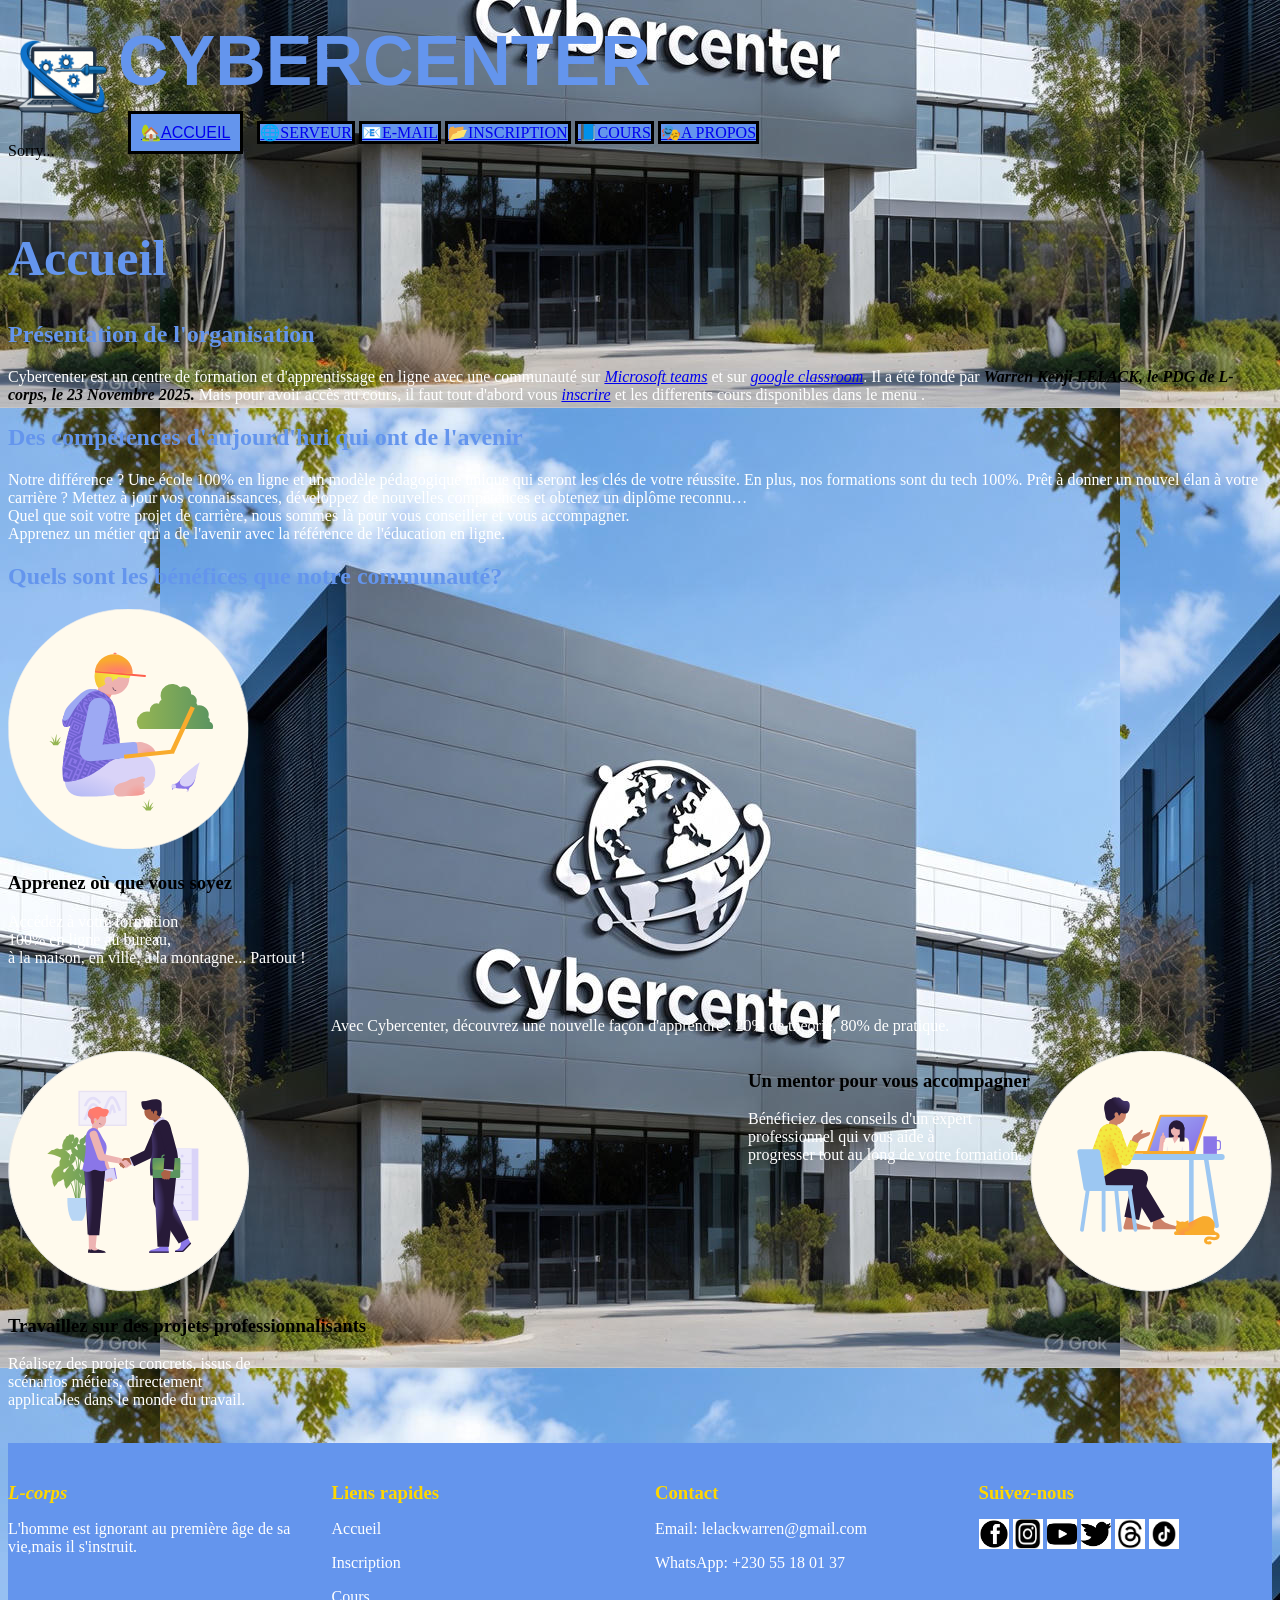
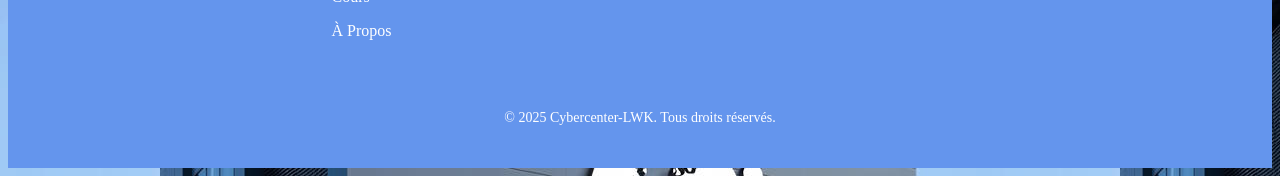
<file: index.html>
<!DOCTYPE html>
<html lang="fr">

<head>
    <meta charset="UTF-8">
    <meta name="viewport" content="width=device-width, initial-scale=1.0">
    <title>Cybercenter</title>
    <link rel="stylesheet" href="style.css">
    <link rel="shortcut icon" href="cybercenter3.png">
    <style>
        body {
            background: url("fond cybercenter.jpg "), no-repeat;

            background-position: center;
            animation: moveBg 20s linear infinite;
        }

        @keyframes moveBg {
            from {
                background-position: 0% 0%;
            }

            to {
                background-position: 100% 100%;
            }
        }

        p {
            color: white;
        }
    </style>

    <script type="text/javascript" src="test.js"></script>
</head>

<body>

    <header>


        <div class="header-titles">
            <h1 class="header-title-3d"><img src="cybercenter2.0.png" alt="logo" class="logo" width="110px"
                    height="120px"><span class="titre">CYBERCENTER</span> </h1>
        </div>
        <nav class="A">
            <a href="index.html" class="active" title="Cliquez ici pour acceder"
                style="border: width 3px; ;border-color: black;border-style: solid;background-color: cornflowerblue;">🏡ACCUEIL</a>
            <a href="serveur.html" title="Cliquez ici pour acceder"
                style="border: width 3px; ;border-color: black;border-style: solid;background-color: cornflowerblue;">🌐SERVEUR</a>
            <a href="mail.html" title="Cliquez ici pour acceder"
                style="border: width 3px; ;border-color: black;border-style: solid;background-color: cornflowerblue;">📧E-MAIL</a>
            <a href="inscription.html" title="Cliquez ici pour acceder"
                style="border: width 3px; ;border-color: black;border-style: solid;background-color: cornflowerblue;">📂INSCRIPTION</a>
            <a href="photo.html" title="Cliquez ici pour acceder"
                style="border: width 3px; ;border-color: black;border-style: solid;background-color: cornflowerblue;">📘COURS</a>
            <a href="sms.html" title="Cliquez ici pour acceder"
                style="border: width 3px; ;border-color: black;border-style: solid;background-color: cornflowerblue;">🎭A
                PROPOS</a>
        </nav>
        <script language="JavaScript">
            var type;
            type = prompt("Enter the user type", "");
            switch (type) {
                case "admin": document.write("Welcome Administrator"); break;
                case "student": document.write("Welcome student"); break;
                default: document.write("Sorry...");
            }

        </script>
    </header><br>
    <br>
    <h1 style="color: cornflowerblue;font-size: 50px;"><strong><b>Accueil</b></strong></h1>
    <h2 style="color: cornflowerblue; text-align: left,center;">Présentation de l'organisation</h2>
    <p>Cybercenter est un centre de formation et d'apprentissage en ligne avec une communauté sur <a
            href="https://teams.live.com/l/community/FEAmOyVIoFclp75rQI" target="_blank"
            title="Cliquez ici pour acceder">
            <em>Microsoft teams</em></a> et sur <a href="https://classroom.google.com/c/ODMwNzMyMDY5NTAz?cjc=lnklq76p"
            target="_blank" title="Cliquez ici pour acceder"><em>google classroom</em></a>. Il a été fondé par
        <b><em><span style="color: black;"> Warren Kenji LELACK, <span id="pdg">le PDG de L-corps</span>, le 23
                    Novembre
                    2025.</span></em></b>
        Mais pour avoir accès au cours, il faut tout d'abord vous <a href="Inscription.html"
            title="Cliquez ici pour vous inscrire"><em>inscrire</em></a> et les differents cours disponibles dans le
        menu <a href="cours.html"></a> . <br>
    <h2 style="color: cornflowerblue;text-align: left,center;">Des compétences d'aujourd'hui qui ont de l'avenir</h2>
    <p>Notre différence ? Une école 100% en ligne et un modèle pédagogique unique qui seront les clés de votre réussite.
        En plus, nos formations sont du tech 100%.
        Prêt à donner un nouvel élan à votre carrière ?
        Mettez à jour vos connaissances, développez de nouvelles compétences et obtenez un diplôme reconnu… <br>Quel que
        soit votre projet de carrière, nous sommes là pour
        vous conseiller et vous accompagner. <br>
        Apprenez un métier qui a de l'avenir avec la référence de l'éducation en ligne.</p>

    <h2 style="color: cornflowerblue;text-align: left,center;">Quels sont les bénéfices que notre communauté?</h2>

    <div class="image">
        <img src="apprendre.svg" alt="" id="apprendre">
        <div class="apprendre">

            <h3>Apprenez
                où que vous soyez</h3>
            <p>Accédez à votre formation <br> 100% en ligne au bureau,<br> à la maison, en ville, à la montagne...
                Partout !
            </p>
            <br>
        </div>

        <p style="text-align: center;"> Avec Cybercenter, découvrez une nouvelle façon d'apprendre : 20% de théorie, 80%
            de pratique.</p>





        <img src="mentor.svg" alt="" id="mentor">
        <div class="mentor">

            <h3>Un mentor
                pour vous accompagner</h3>

            <p>Bénéficiez des conseils d'un expert <br> professionnel qui vous aide à <br>progresser tout au long de
                votre
                formation.</p>
            <br>
        </div>
        <img src="travail.svg" alt="" id="travail">
        <div class="travail">

            <h3>Travaillez sur
                des projets professionnalisants</h3>

            <p>Réalisez des projets concrets, issus de <br>scénarios métiers, directement <br> applicables dans le monde
                du
                travail.</p>
            <br>
        </div>
    </div>



    <script defer
        src="https://static.cloudflareinsights.com/beacon.min.js/vcd15cbe7772f49c399c6a5babf22c1241717689176015"
        integrity="sha512-ZpsOmlRQV6y907TI0dKBHq9Md29nnaEIPlkf84rnaERnq6zvWvPUqr2ft8M1aS28oN72PdrCzSjY4U6VaAw1EQ=="
        data-cf-beacon='{"version":"2024.11.0","token":"8e698008242e427fae12788d79d12ecf","server_timing":{"name":{"cfCacheStatus":true,"cfEdge":true,"cfExtPri":true,"cfL4":true,"cfOrigin":true,"cfSpeedBrain":true},"location_startswith":null}}'
        crossorigin="anonymous"></script>
    <footer>
        <div class="container">
            <div class="footer-content">
                <div class="footer-section">
                    <h3><em>L-corps</em></h3>
                    <p>L'homme est ignorant au première âge de sa vie,mais il s'instruit.</p>
                </div>
                <div class="footer-section">
                    <h3>Liens rapides</h3>
                    <p><a href="index.html">Accueil</a></p>
                    <p><a href="Inscription.html">Inscription</a></p>
                    <a href="photo.html">Cours</a></p>
                    <p><a href="sms.html">À Propos</a></p>
                </div>
                <div class="footer-section">
                    <h3>Contact</h3>
                    <p>Email: <a href="lelackwarren@gmail.com">lelackwarren@gmail.com</a></p>
                    <p>WhatsApp: ‪+230 55 18 01 37‬</p>
                </div>
                <div class="footer-section">
                    <h3>Suivez-nous</h3>
                    <div class="social-links">
                        <a href="https://www.facebook.com/profile.php?id=61579237553534" target="_blank"
                            title="Cliquez ici pour voir"><img src="téléchargement copy.png" alt="facebook" width="30px"
                                height="30px"></a>
                        <a href="https://www.instagram.com/lelackwarren/" target="_blank"
                            title="Cliquez ici pour voir"><img src="insta.png" alt="instagram" width="30px"
                                height="30px"></a>
                        <a href="https://www.youtube.com/@w-tech-h6u" target="_blank" title="Cliquez ici pour voir"><img
                                src="youtube.png" alt="youtube" width="30px" height="30px"></a>
                        <a href="https://x.com/WLelack63247" target="_blank" title="Cliquez ici pour voir"><img
                                src="Twitter.png" alt="Twitter" width="30px" height="30px"></a>
                        <a href="https://www.threads.com/@warren_lwk?xmt=AQF05D-vJXiN8nTRWvuhfBDpvkfzMeH1CILm2G_91p1HJOg"
                            target="_blank" title="Cliquez ici pour voir"><img src="threads.png" alt="Threads"
                                width="30px" height="30px"></a>
                        <a href="https://www.tiktok.com/@warren.lwk_11" target="_blank"
                            title="Cliquez ici pour voir"><img src="tik tok.png" alt="Tiktok" width="30px"
                                height="30px"></a>
                    </div>
                </div>
            </div>
            <div class="footer-bottom">
                <p>&copy; 2025 Cybercenter-LWK. Tous droits réservés.</p>
            </div>
        </div>
            
    </footer>
    </footer>


</body>

</html>
</file>
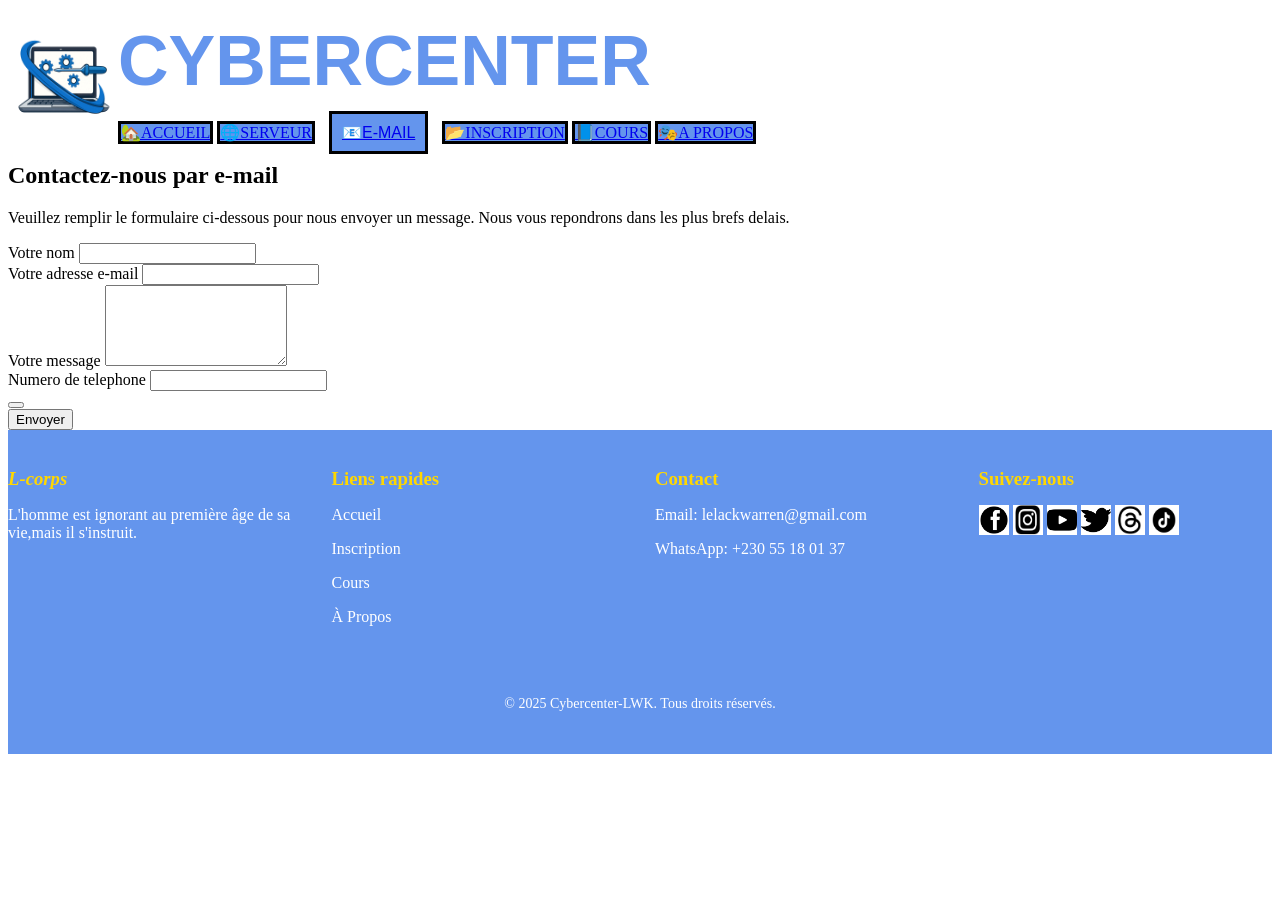
<file: mail.html>
<!DOCTYPE html>
<html lang="fr">

<head>
    <meta charset="UTF-8">
    <meta name="viewport" content="width=device-width, initial-scale=1.0">
    <title>Cybercenter</title>
    <link rel="stylesheet" href="style.css">
    <link rel="shortcut icon" href="cybercenter3.png">
</head>

<body>
    <header>
        <div class="header-titles">
            <h1 class="header-title-3d"><img src="cybercenter2.0.png" alt="logo" class="logo" width="110px"
                    height="120px"><span class="titre">CYBERCENTER</span> </h1>
        </div>
        <nav class="A">
            <a href="index.html" title="Cliquez ici pour acceder"
                style="border: width 3px; ;border-color: black;border-style: solid;background-color: cornflowerblue;">🏡ACCUEIL</a>
            <a href="serveur.html" title="Cliquez ici pour acceder"
                style="border: width 3px; ;border-color: black;border-style: solid;background-color: cornflowerblue;">🌐SERVEUR</a>
            <a href="mail.html" class="active" title="Cliquez ici pour acceder"
                style="border: width 3px; ;border-color: black;border-style: solid;background-color: cornflowerblue;">📧E-MAIL</a>
            <a href="inscription.html" title="Cliquez ici pour acceder"
                style="border: width 3px; ;border-color: black;border-style: solid;background-color: cornflowerblue;">📂INSCRIPTION</a>
            <a href="photo.html" title="Cliquez ici pour acceder"
                style="border: width 3px; ;border-color: black;border-style: solid;background-color: cornflowerblue;">📘COURS</a>
            <a href="sms.html" title="Cliquez ici pour acceder"
                style="border: width 3px; ;border-color: black;border-style: solid;background-color: cornflowerblue;">🎭A
                PROPOS</a>
        </nav>
    </header>

    <main class="content">
        <h2>Contactez-nous par e-mail</h2>
        <p>Veuillez remplir le formulaire ci-dessous pour nous envoyer un message. Nous vous repondrons dans les plus
            brefs delais.</p>

        <form action="#" method="POST" class="form-3d">
            <div class="form-group">
                <label for="nom">Votre nom</label>
                <input type="text" id="nom" name="nom" required>


                <div class="form-group">
                    <label for="email">Votre adresse e-mail</label>
                    <input type="email" id="email" name="email" required>
                </div>

                <div class="form-group">
                    <label for="message">Votre message</label>
                    <textarea id="message" name="message" rows="5" required></textarea>
                </div>
                <form action="#" method="POST" class="form-3d">
                    <div class="form-group">
                        <label for="numero">Numero de telephone</label>
                        <input type="tel" id="numero" name="numero" required>
                    </div>



                    <div class="submit-button">
                        <button type="submit"></button>
                    </div>
                </form>

                <div class="submit-button">
                    <button type="submit">Envoyer</button>
                </div>
        </form>
    </main>
    <footer>
        <div class="container">
            <div class="footer-content">
                <div class="footer-section">
                    <h3><em>L-corps</em></h3>
                    <p>L'homme est ignorant au première âge de sa vie,mais il s'instruit.</p>
                </div>
                <div class="footer-section">
                    <h3>Liens rapides</h3>
                    <p><a href="index.html">Accueil</a></p>
                    <p><a href="Inscription.html">Inscription</a></p>
                    <a href="photo.html">Cours</a></p>
                    <p><a href="sms.html">À Propos</a></p>
                </div>
                <div class="footer-section">
                    <h3>Contact</h3>
                    <p>Email: <a href="lelackwarren@gmail.com">lelackwarren@gmail.com</a></p>
                    <p>WhatsApp: ‪+230 55 18 01 37‬</p>
                </div>
                <div class="footer-section">
                    <h3>Suivez-nous</h3>
                    <div class="social-links">
                        <a href="https://www.facebook.com/profile.php?id=61579237553534" target="_blank"
                            title="Cliquez ici pour voir"><img src="téléchargement copy.png" alt="facebook" width="30px"
                                height="30px"></a>
                        <a href="https://www.instagram.com/lelackwarren/" target="_blank"
                            title="Cliquez ici pour voir"><img src="insta.png" alt="instagram" width="30px"
                                height="30px"></a>
                        <a href="https://www.youtube.com/@w-tech-h6u" target="_blank" title="Cliquez ici pour voir"><img
                                src="youtube.png" alt="youtube" width="30px" height="30px"></a>
                        <a href="https://x.com/WLelack63247" target="_blank" title="Cliquez ici pour voir"><img
                                src="Twitter.png" alt="Twitter" width="30px" height="30px"></a>
                        <a href="https://www.threads.com/@warren_lwk?xmt=AQF05D-vJXiN8nTRWvuhfBDpvkfzMeH1CILm2G_91p1HJOg"
                            target="_blank" title="Cliquez ici pour voir"><img src="threads.png" alt="Threads"
                                width="30px" height="30px"></a>
                        <a href="https://www.tiktok.com/@warren.lwk_11" target="_blank"
                            title="Cliquez ici pour voir"><img src="tik tok.png" alt="Tiktok" width="30px"
                                height="30px"></a>
                    </div>
                </div>
            </div>
            <div class="footer-bottom">
                <p>&copy; 2025 Cybercenter-LWK. Tous droits réservés.</p>
            </div>
        </div>
            
    </footer>
    </footer>
</body>

</html>
</file>
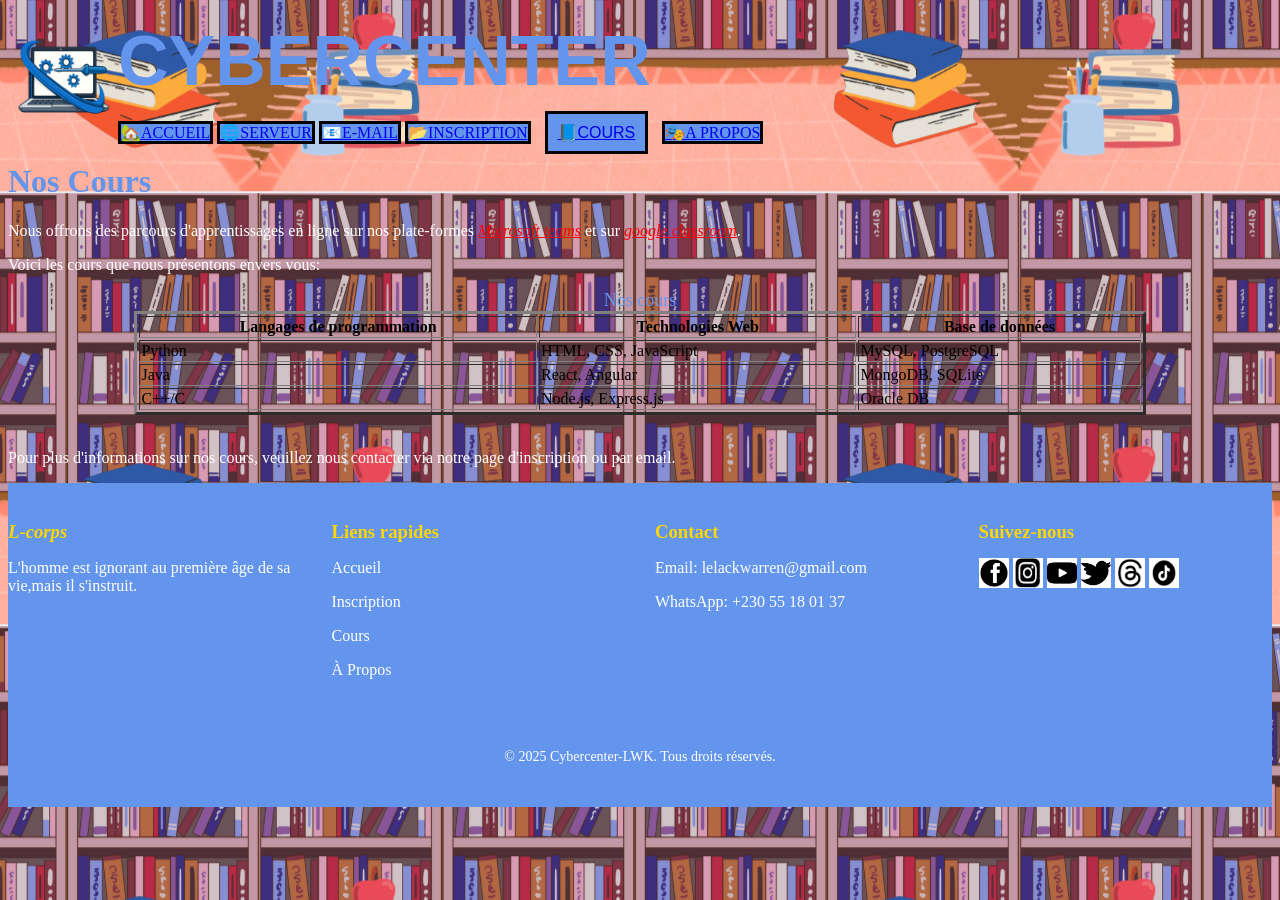
<file: photo.html>
<!DOCTYPE html>
<html lang="fr">

<head>
    <meta charset="UTF-8">
    <meta name="viewport" content="width=device-width, initial-scale=1.0">
    <title>Cybercenter</title>
    <link rel="stylesheet" href="style.css">
    <link rel="shortcut icon" href="cybercenter3.png">
    <style>
        body {
            background: url("courspage.png "), no-repeat;

            background-position: center;
            animation: moveBg 20s linear infinite;
        }

        h1,
        h2,
        h3,
        h4,
        h5,
        h6 {
            color: cornflowerblue;
        }

        @keyframes moveBg {
            from {
                background-position: 0% 0%;
            }

            to {
                background-position: 100% 100%;
            }
        }

        p {
            color: white;
        }

        #f {
            font-size: large;
            color: cornflowerblue;
        }

        .f {
            color: red;
        }
    </style>
</head>

<body>
    <header>
        <div class="header-titles">
            <h1 class="header-title-3d"><img src="cybercenter2.0.png" alt="logo" class="logo" width="110px"
                    height="120px"><span class="titre">CYBERCENTER</span> </h1>
        </div>
        <nav class="A">
            <a href="index.html" title="Cliquez ici pour acceder"
                style="border: width 3px; ;border-color: black;border-style: solid;background-color: cornflowerblue;">🏡ACCUEIL</a>
            <a href="serveur.html" title="Cliquez ici pour acceder"
                style="border: width 3px; ;border-color: black;border-style: solid;background-color: cornflowerblue;">🌐SERVEUR</a>
            <a href="mail.html" title="Cliquez ici pour acceder"
                style="border: width 3px; ;border-color: black;border-style: solid;background-color: cornflowerblue;">📧E-MAIL</a>
            <a href="inscription.html" title="Cliquez ici pour acceder"
                style="border: width 3px; ;border-color: black;border-style: solid;background-color: cornflowerblue;">📂INSCRIPTION</a>
            <a href="photo.html" title="Cliquez ici pour acceder" class="active"
                style="border: width 3px; ;border-color: black;border-style: solid;background-color: cornflowerblue;">📘COURS</a>
            <a href="sms.html" title="Cliquez ici pour acceder"
                style="border: width 3px; ;border-color: black;border-style: solid;background-color: cornflowerblue;">🎭A
                PROPOS</a>
        </nav>
    </header>
    <h1>Nos Cours</h1>
    <p>Nous offrons des parcours d'apprentissages en ligne sur nos plate-formes <a
            href="https://teams.live.com/l/community/FEAmOyVIoFclp75rQI" target="_blank"
            title="Cliquez ici pour acceder" class="f">
            <em>Microsoft teams</em></a> et sur <a href="https://classroom.google.com/c/ODMwNzMyMDY5NTAz?cjc=lnklq76p"
            target="_blank" title="Cliquez ici pour acceder" class="f"><em>google classroom</em></a>.</p>
    <p>Voici les cours que nous présentons envers vous:</p>
    <table border="3" width="80%" height="30%" align="center" background-color="lightgrey">
        <caption id="f">Nos cours </caption>
        <tr>
            <th>Langages de programmation</th>
            <th>Technologies Web</th>
            <th>Base de données</th>
        </tr>
        <tr>
            <td>Python</td>
            <td>HTML, CSS, JavaScript</td>
            <td>MySQL, PostgreSQL</td>
        </tr>
        <tr>
            <td>Java</td>
            <td>React, Angular</td>
            <td>MongoDB, SQLite</td>
        </tr>
        <tr>
            <td>C++/C</td>
            <td>Node.js, Express.js</td>
            <td>Oracle DB</td>
        </tr>
    </table>
    <br>
    <p>Pour plus d'informations sur nos cours, veuillez nous contacter via notre page d'inscription ou par email.</p>

    <footer>
        <div class="container">
            <div class="footer-content">
                <div class="footer-section">
                    <h3><em>L-corps</em></h3>
                    <p>L'homme est ignorant au première âge de sa vie,mais il s'instruit.</p>
                </div>
                <div class="footer-section">
                    <h3>Liens rapides</h3>
                    <p><a href="index.html">Accueil</a></p>
                    <p><a href="Inscription.html">Inscription</a></p>
                    <a href="photo.html">Cours</a></p>
                    <p><a href="sms.html">À Propos</a></p>
                </div>
                <div class="footer-section">
                    <h3>Contact</h3>
                    <p>Email: <a href="lelackwarren@gmail.com">lelackwarren@gmail.com</a></p>
                    <p>WhatsApp: ‪+230 55 18 01 37‬</p>
                </div>
                <div class="footer-section">
                    <h3>Suivez-nous</h3>
                    <div class="social-links">
                        <a href="https://www.facebook.com/profile.php?id=61579237553534" target="_blank"
                            title="Cliquez ici pour voir"><img src="téléchargement copy.png" alt="facebook" width="30px"
                                height="30px"></a>
                        <a href="https://www.instagram.com/lelackwarren/" target="_blank"
                            title="Cliquez ici pour voir"><img src="insta.png" alt="instagram" width="30px"
                                height="30px"></a>
                        <a href="https://www.youtube.com/@w-tech-h6u" target="_blank" title="Cliquez ici pour voir"><img
                                src="youtube.png" alt="youtube" width="30px" height="30px"></a>
                        <a href="https://x.com/WLelack63247" target="_blank" title="Cliquez ici pour voir"><img
                                src="Twitter.png" alt="Twitter" width="30px" height="30px"></a>
                        <a href="https://www.threads.com/@warren_lwk?xmt=AQF05D-vJXiN8nTRWvuhfBDpvkfzMeH1CILm2G_91p1HJOg"
                            target="_blank" title="Cliquez ici pour voir"><img src="threads.png" alt="Threads"
                                width="30px" height="30px"></a>
                        <a href="https://www.tiktok.com/@warren.lwk_11" target="_blank"
                            title="Cliquez ici pour voir"><img src="tik tok.png" alt="Tiktok" width="30px"
                                height="30px"></a>
                    </div>
                </div>
            </div>
            <div class="footer-bottom">
                <p>&copy; 2025 Cybercenter-LWK. Tous droits réservés.</p>
            </div>
        </div>
            
    </footer>
    </footer>
</file>
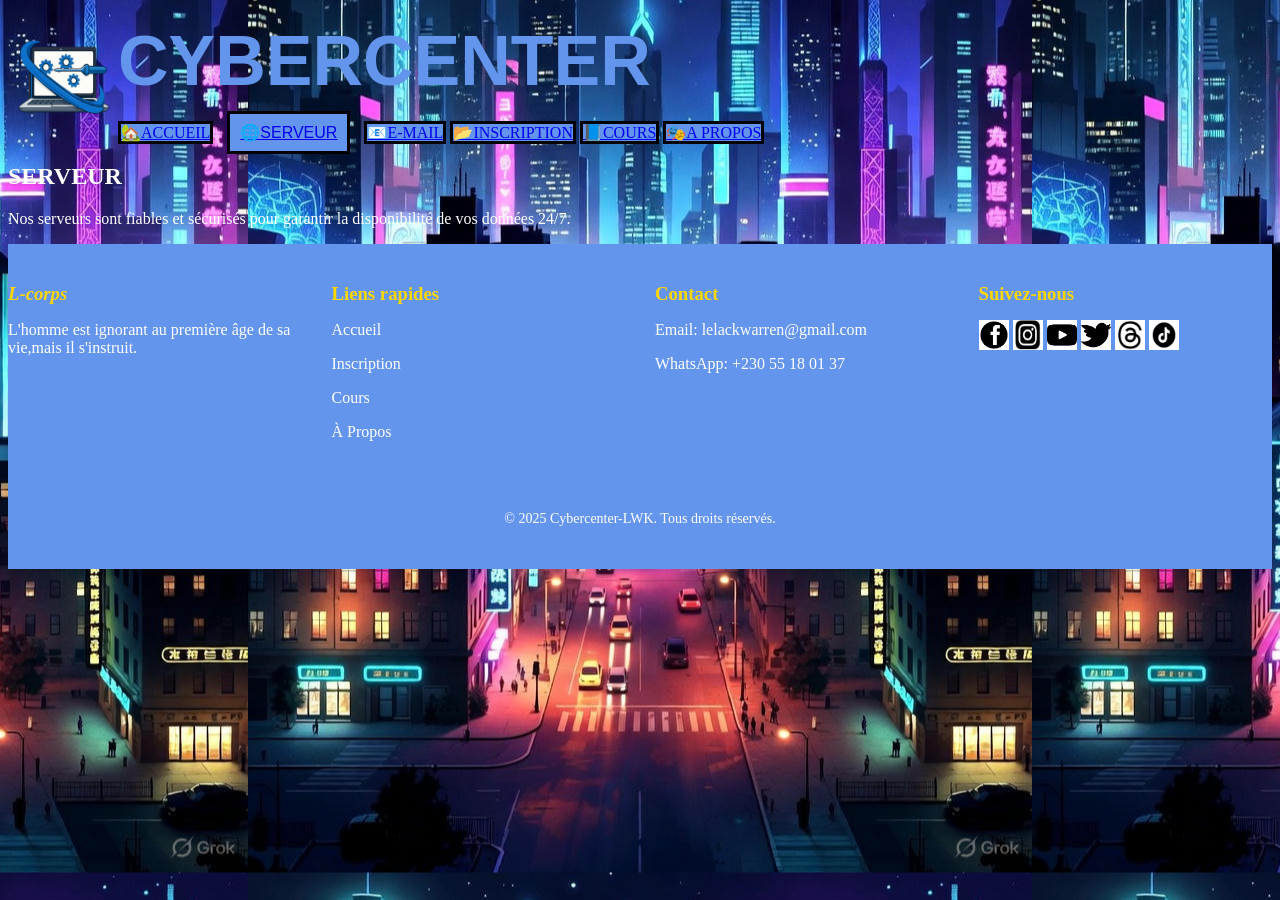
<file: serveur.html>
<!DOCTYPE html>
<html lang="fr">

<head>
    <meta charset="UTF-8">
    <meta name="viewport" content="width=device-width, initial-scale=1.0">
    <title>Cybercenter</title>
    <link rel="stylesheet" href="style.css">
    <link rel="shortcut icon" href="cybercenter3.png">
    <style>
        body {
            background: url("serveur fond.jpg"), no-repeat;
            background-position: center;
            animation: moveBg 20s linear infinite;
            color: white;
        }

        @keyframes moveBg {
            from {
                background-position: 0% 0%;
            }

            to {
                background-position: 100% 100%;
            }
        }
    </style>


</head>

<body>

    <header>


        <div class="header-titles">
            <h1 class="header-title-3d"><img src="cybercenter2.0.png" alt="logo" class="logo" width="110px"
                    height="120px"><span class="titre">CYBERCENTER</span> </h1>
        </div>
        <nav class="A">
            <a href="index.html" title="Cliquez ici pour acceder"
                style="border: width 3px; ;border-color: black;border-style: solid;background-color: cornflowerblue;">🏡ACCUEIL</a>
            <a href="serveur.html" class="active" title="Cliquez ici pour acceder"
                style="border: width 3px; ;border-color: black;border-style: solid;background-color: cornflowerblue;">🌐SERVEUR</a>
            <a href="mail.html" title="Cliquez ici pour acceder"
                style="border: width 3px; ;border-color: black;border-style: solid;background-color: cornflowerblue;">📧E-MAIL</a>
            <a href="inscription.html" title="Cliquez ici pour acceder"
                style="border: width 3px; ;border-color: black;border-style: solid;background-color: cornflowerblue;">📂INSCRIPTION</a>
            <a href="photo.html" title="Cliquez ici pour acceder"
                style="border: width 3px; ;border-color: black;border-style: solid;background-color: cornflowerblue;">📘COURS</a>
            <a href="sms.html" title="Cliquez ici pour acceder"
                style="border: width 3px; ;border-color: black;border-style: solid;background-color: cornflowerblue;">🎭A
                PROPOS</a>
        </nav>
    </header>
    <h1></h1>
    <main class="content">
        <h2>SERVEUR</h2>
        <p>Nos serveurs sont fiables et sécurisés pour garantir la disponibilité de vos données 24/7.</p>
    </main>
    <footer>
        <div class="container">
            <div class="footer-content">
                <div class="footer-section">
                    <h3><em>L-corps</em></h3>
                    <p>L'homme est ignorant au première âge de sa vie,mais il s'instruit.</p>
                </div>
                <div class="footer-section">
                    <h3>Liens rapides</h3>
                    <p><a href="index.html">Accueil</a></p>
                    <p><a href="Inscription.html">Inscription</a></p>
                    <a href="photo.html">Cours</a></p>
                    <p><a href="sms.html">À Propos</a></p>
                </div>
                <div class="footer-section">
                    <h3>Contact</h3>
                    <p>Email: <a href="lelackwarren@gmail.com">lelackwarren@gmail.com</a></p>
                    <p>WhatsApp: ‪+230 55 18 01 37‬</p>
                </div>
                <div class="footer-section">
                    <h3>Suivez-nous</h3>
                    <div class="social-links">
                        <a href="https://www.facebook.com/profile.php?id=61579237553534" target="_blank"
                            title="Cliquez ici pour voir"><img src="téléchargement copy.png" alt="facebook" width="30px"
                                height="30px"></a>
                        <a href="https://www.instagram.com/lelackwarren/" target="_blank"
                            title="Cliquez ici pour voir"><img src="insta.png" alt="instagram" width="30px"
                                height="30px"></a>
                        <a href="https://www.youtube.com/@w-tech-h6u" target="_blank" title="Cliquez ici pour voir"><img
                                src="youtube.png" alt="youtube" width="30px" height="30px"></a>
                        <a href="https://x.com/WLelack63247" target="_blank" title="Cliquez ici pour voir"><img
                                src="Twitter.png" alt="Twitter" width="30px" height="30px"></a>
                        <a href="https://www.threads.com/@warren_lwk?xmt=AQF05D-vJXiN8nTRWvuhfBDpvkfzMeH1CILm2G_91p1HJOg"
                            target="_blank" title="Cliquez ici pour voir"><img src="threads.png" alt="Threads"
                                width="30px" height="30px"></a>
                        <a href="https://www.tiktok.com/@warren.lwk_11" target="_blank"
                            title="Cliquez ici pour voir"><img src="tik tok.png" alt="Tiktok" width="30px"
                                height="30px"></a>
                    </div>
                </div>
            </div>
            <div class="footer-bottom">
                <p>&copy; 2025 Cybercenter-LWK. Tous droits réservés.</p>
            </div>
        </div>
            
    </footer>
    </footer>



</body>

</html>
</file>
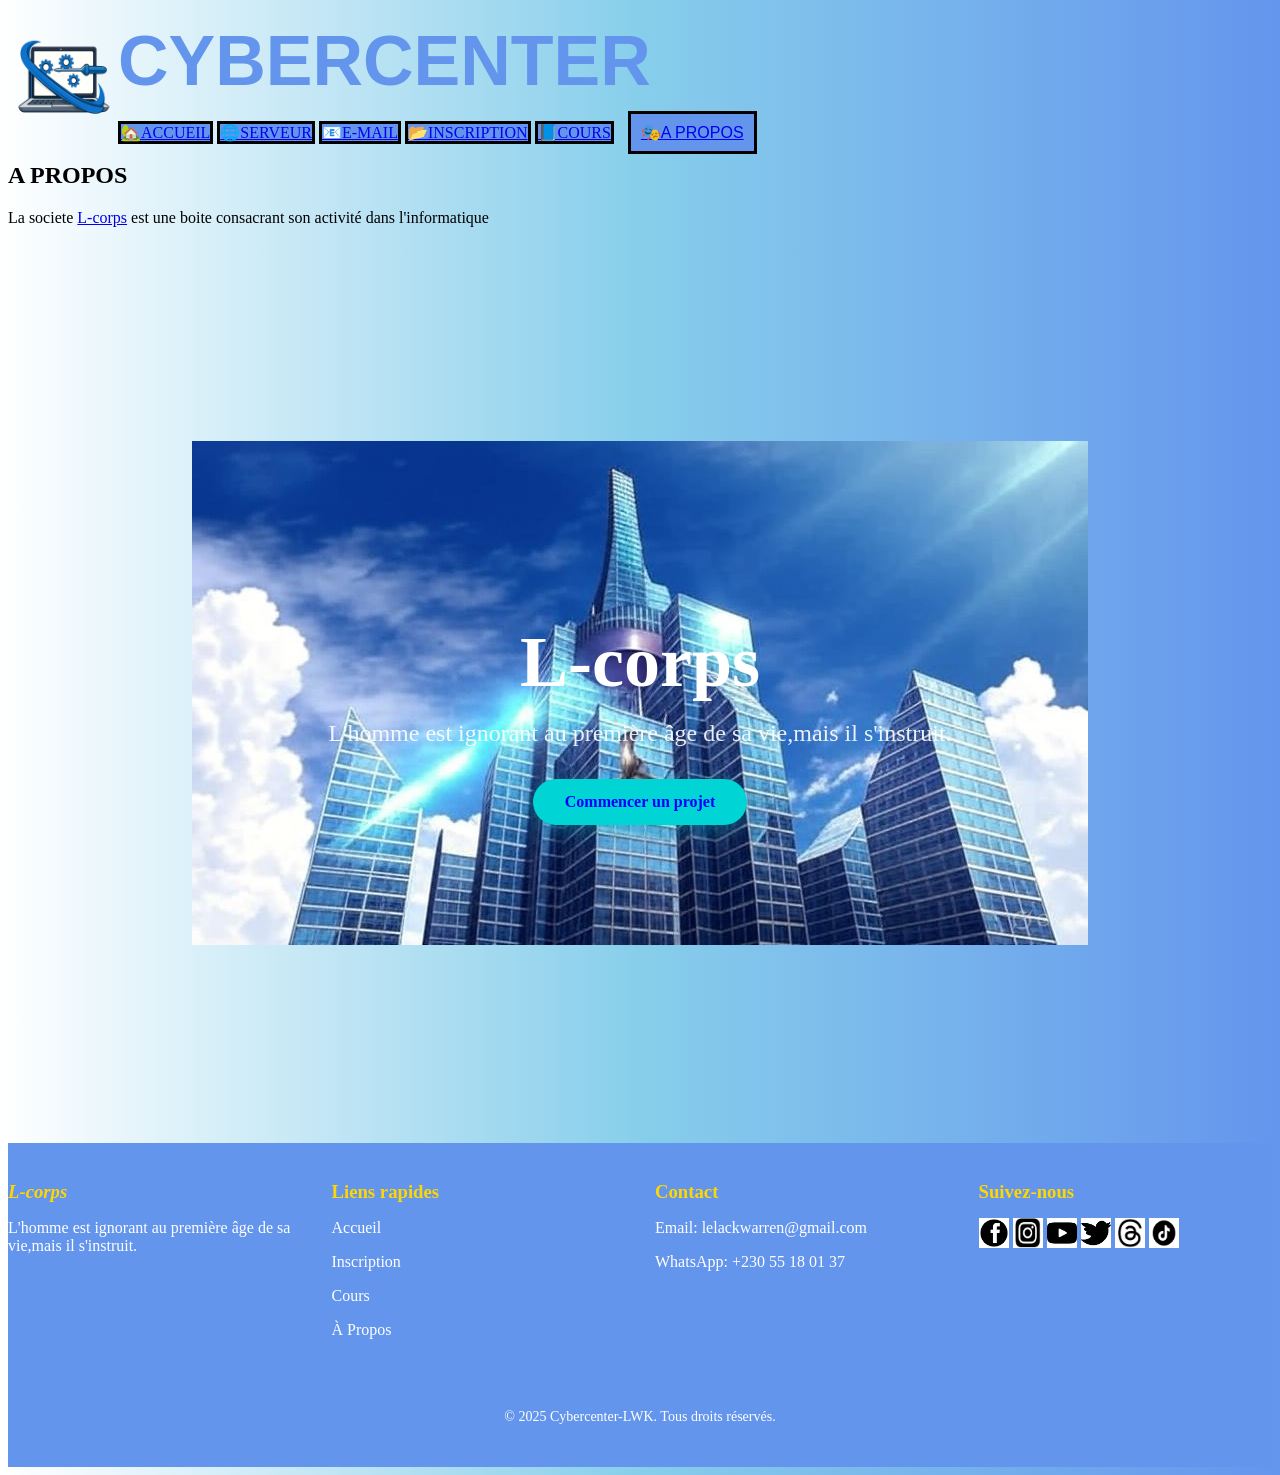
<file: sms.html>
<!DOCTYPE html>
<html lang="fr">

<head>
    <meta charset="UTF-8">
    <meta name="viewport" content="width=device-width, initial-scale=1.0">
    <title>Cybercenter</title>
    <link rel="stylesheet" href="style.css">
    <link rel="shortcut icon" href="cybercenter3.png">
    <style>
        body {
            background: linear-gradient(90deg, white, skyblue, cornflowerblue);
        }

        :root {
            --primary: #001f3f;
            /* Bleu nuit profond (tech & confiance) */
            --secondary: #00d4d4;
            /* Cyan vif (moderne, énergie malgache) */
            --accent: #ff851b;
            /* Orange vif (soleil de Mada, dynamisme) */
            --dark: #0a0a0a;
            --light: #f8f9fa;
            --gray: #333;
        }

        .hero {
            height: 100vh;
            display: flex;
            align-items: center;
            justify-content: center;
            text-align: center;
            padding: 0 2rem;
        }

        .hero-content h1 {
            font-size: 4.5rem;
            margin-bottom: 1rem;

        }

        .hero-content p {
            font-size: 1.5rem;
            max-width: 800px;
            margin: 0 auto 2rem;
            opacity: 0.9;
        }

        .btn {
            display: inline-block;
            padding: 14px 32px;
            background: var(--secondary);
            color: blue;
            text-decoration: none;
            border-radius: 50px;
            font-weight: 700;
            transition: 0.3s;
            box-shadow: 0 5px 20px rgba(0, 212, 212, 0.3);
        }

        .btn:hover {
            transform: translateY(-5px);
            box-shadow: 0 10px 30px rgba(0, 212, 212, 0.5);

        }

        /* Sections générales */
        section {
            padding: 100px 2rem;
            max-width: 1200px;
            margin: 0 auto;
            background: url("l-corps\ image.jpg")no-repeat center;
            color: white;
        }
    </style>
</head>

<body>
    <header>
        <div class="header-titles">
            <h1 class="header-title-3d"><img src="cybercenter2.0.png" alt="logo" class="logo" width="110px"
                    height="120px"><span class="titre">CYBERCENTER</span> </h1>
        </div>

        <nav class="A">
            <a href="index.html" title="Cliquez ici pour acceder"
                style="border: width 3px; ;border-color: black;border-style: solid;background-color: cornflowerblue;">🏡ACCUEIL</a>
            <a href="serveur.html" title="Cliquez ici pour acceder"
                style="border: width 3px; ;border-color: black;border-style: solid;background-color: cornflowerblue;">🌐SERVEUR</a>
            <a href="mail.html" title="Cliquez ici pour acceder"
                style="border: width 3px; ;border-color: black;border-style: solid;background-color: cornflowerblue;">📧E-MAIL</a>
            <a href="inscription.html" title="Cliquez ici pour acceder"
                style="border: width 3px; ;border-color: black;border-style: solid;background-color: cornflowerblue;">📂INSCRIPTION</a>
            <a href="photo.html" title="Cliquez ici pour acceder"
                style="border: width 3px; ;border-color: black;border-style: solid;background-color: cornflowerblue;">📘COURS</a>
            <a href="sms.html" class="active" title="Cliquez ici pour acceder"
                style="border: width 3px; ;border-color: black;border-style: solid;background-color: cornflowerblue;">🎭A
                PROPOS</a>
        </nav>
    </header>


    <main class="content">
        <h2>A PROPOS</h2>
        <p>La societe <a href="l-corps.html" title="Cliquez pour voir">L-corps</a> est une boite consacrant son activité
            dans l'informatique</p>
        <section class="hero" id="accueil">
            <div class="hero-content">
                <h1>L-corps</h1>
                <p>L'homme est ignorant au première âge de sa vie,mais il s'instruit.
                </p>
                <a href="l-corps.html" class="btn">Commencer un projet</a>
            </div>
        </section>

    </main>
    <footer>
        <div class="container">
            <div class="footer-content">
                <div class="footer-section">
                    <h3><em>L-corps</em></h3>
                    <p>L'homme est ignorant au première âge de sa vie,mais il s'instruit.</p>
                </div>
                <div class="footer-section">
                    <h3>Liens rapides</h3>
                    <p><a href="index.html">Accueil</a></p>
                    <p><a href="Inscription.html">Inscription</a></p>
                    <a href="photo.html">Cours</a></p>
                    <p><a href="sms.html">À Propos</a></p>
                </div>
                <div class="footer-section">
                    <h3>Contact</h3>
                    <p>Email: <a href="lelackwarren@gmail.com">lelackwarren@gmail.com</a></p>
                    <p>WhatsApp: ‪+230 55 18 01 37‬</p>
                </div>
                <div class="footer-section">
                    <h3>Suivez-nous</h3>
                    <div class="social-links">
                        <a href="https://www.facebook.com/profile.php?id=61579237553534" target="_blank"
                            title="Cliquez ici pour voir"><img src="téléchargement copy.png" alt="facebook" width="30px"
                                height="30px"></a>
                        <a href="https://www.instagram.com/lelackwarren/" target="_blank"
                            title="Cliquez ici pour voir"><img src="insta.png" alt="instagram" width="30px"
                                height="30px"></a>
                        <a href="https://www.youtube.com/@w-tech-h6u" target="_blank" title="Cliquez ici pour voir"><img
                                src="youtube.png" alt="youtube" width="30px" height="30px"></a>
                        <a href="https://x.com/WLelack63247" target="_blank" title="Cliquez ici pour voir"><img
                                src="Twitter.png" alt="Twitter" width="30px" height="30px"></a>
                        <a href="https://www.threads.com/@warren_lwk?xmt=AQF05D-vJXiN8nTRWvuhfBDpvkfzMeH1CILm2G_91p1HJOg"
                            target="_blank" title="Cliquez ici pour voir"><img src="threads.png" alt="Threads"
                                width="30px" height="30px"></a>
                        <a href="https://www.tiktok.com/@warren.lwk_11" target="_blank"
                            title="Cliquez ici pour voir"><img src="tik tok.png" alt="Tiktok" width="30px"
                                height="30px"></a>
                    </div>
                </div>
            </div>
            <div class="footer-bottom">
                <p>&copy; 2025 Cybercenter-LWK. Tous droits réservés.</p>
            </div>
        </div>
            
    </footer>
    </footer>
    <script>
        // Menu mobile
        function toggleMenu() {
            document.getElementById("navLinks").classList.toggle("active");
        }

        // Header scroll effect
        window.addEventListener("scroll", function () {
            const header = document.getElementById("header");
            if (window.scrollY > 100) {
                header.style.background = "rgba(0, 31, 63, 0.98)";
                header.style.padding = "0.5rem 0";
            } else {
                header.style.background = "rgba(0, 31, 63, 0.95)";
                header.style.padding = "1rem 0";
            }
        });
    </script>
</body>

</html>
</file>
<file: style.css>
:root {
    --primary-color: cornflowerblue;
}

.logo {
    float: left;

}

.A {
    color: blue;
}

.titre {
    float: initial;
    font-size: 70px;
    font-family: Arial, Helvetica, sans-serif;
    color: var(--primary-color);
}



.active {
    border-color: black;
    padding: 10px;
    margin: 10px;
    font-family: Arial, Helvetica, sans-serif;

}

#apprendre {
    float: inherit;
}

.apprendre {
    float: inherit;
}

#mentor {
    float: right;
}

.mentor {
    float: right;
}

#travail {
    float: inherit;
}

.travail {
    float: inherit;
}

.image {
    display: inline;
}

.form-group {
    color: black;
}

.Inscription {
    background: url("cours inscription.png");
    background-repeat: no-repeat;
    background-size: cover;
    width: 100%;
    height: 100vh;
}

footer {
    background: cornflowerblue;
    color: white;
    padding: 20px 0 10px;
}

.footer-content {
    display: grid;
    grid-template-columns: repeat(auto-fit, minmax(200px, 1fr));
    gap: 30px;
    margin-bottom: 30px;
}

.footer-section h3 {
    color: gold;
    margin-bottom: 15px;
}

.footer-section a {
    color: white;
    text-decoration: none;
    transition: color 0.3s ease;
}

.footer-section a:hover {
    color: gold;
}

.footer-bottom {
    text-align: center;
    padding-top: 10px;
    font-size: 14px;
}
</file>
